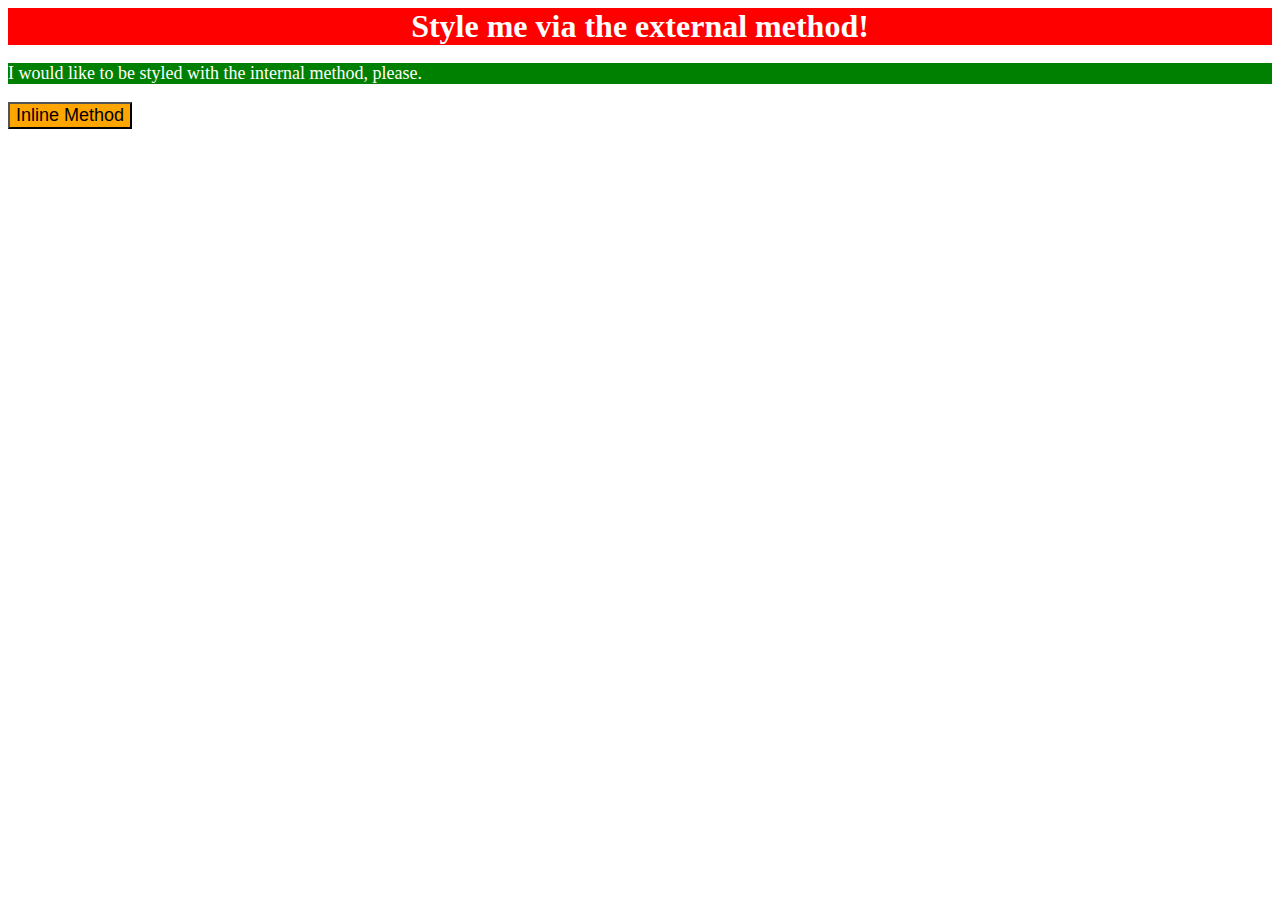
<file: foundations/intro-to-css/01-css-methods/index.html>
<!DOCTYPE html>
<html lang="en">
  <head>
    <meta charset="UTF-8" />
    <meta http-equiv="X-UA-Compatible" content="IE=edge" />
    <meta name="viewport" content="width=device-width, initial-scale=1.0" />
    <title>Methods for Adding CSS</title>
    <link rel="stylesheet" href="styles.css" />

    <style>
      p {
        color: white;
        background-color: green;
        font-size: 18px;
      }
    </style>
  </head>
  <body>
    <div>Style me via the external method!</div>
    <p>I would like to be styled with the internal method, please.</p>
    <button style="background-color: orange; font-size: 18px">
      Inline Method
    </button>
  </body>
</html>
</file>
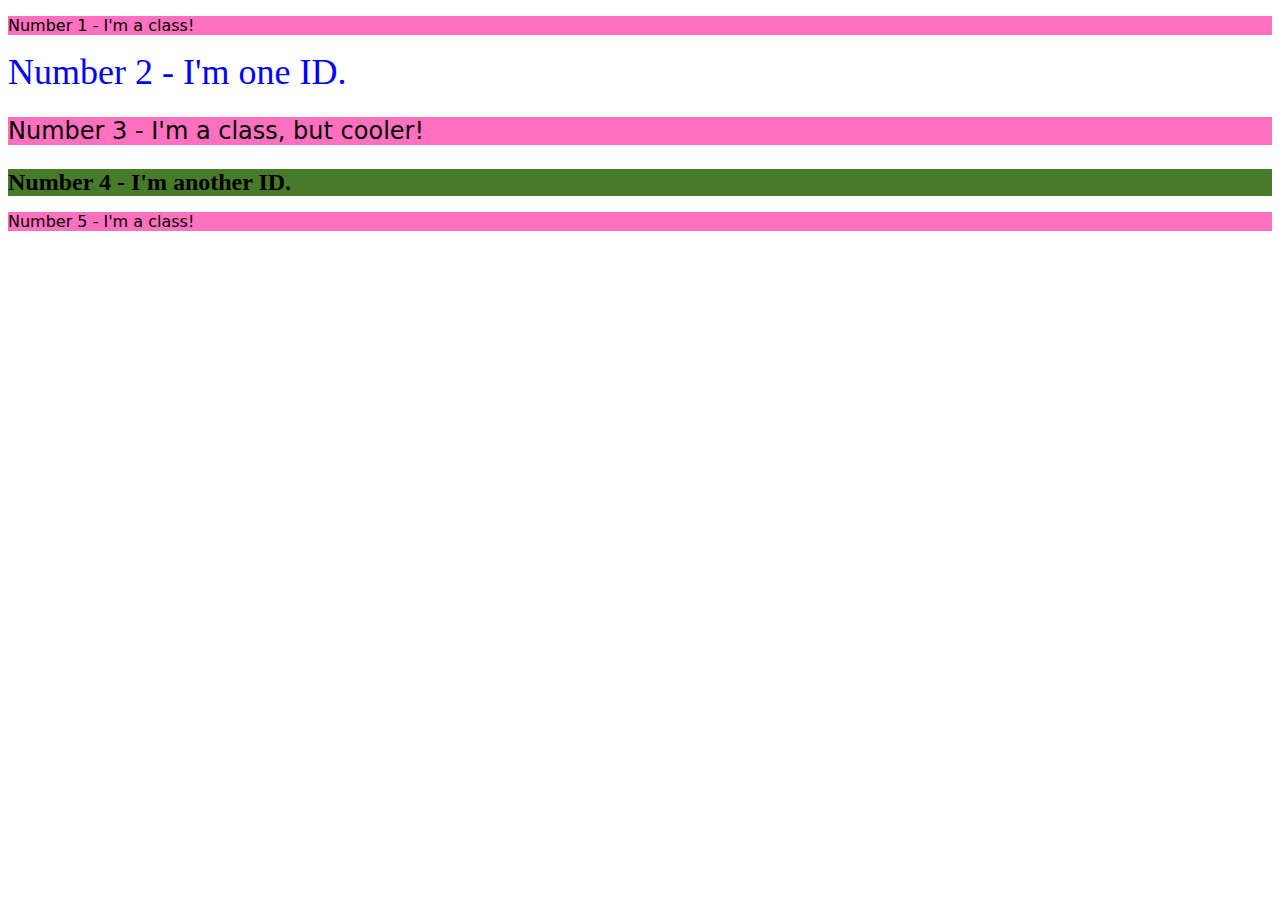
<file: foundations/intro-to-css/02-class-id-selectors/index.html>
<!DOCTYPE html>
<html lang="en">
  <head>
    <meta charset="UTF-8">
    <meta http-equiv="X-UA-Compatible" content="IE=edge">
    <meta name="viewport" content="width=device-width, initial-scale=1.0">
    <title>Class and ID Selectors</title>
    <link rel="stylesheet" href="style.css">
  </head>
  <body>
    <p class="odd">Number 1 - I'm a class!</p>
    <div id="second">Number 2 - I'm one ID.</div>
    <p class="odd font-size-24" >Number 3 - I'm a class, but cooler!</p>
    <div id="fourth" class ="font-size-24">Number 4 - I'm another ID.</div>
    <p class="odd">Number 5 - I'm a class!</p>
  </body>
</html>
</file>
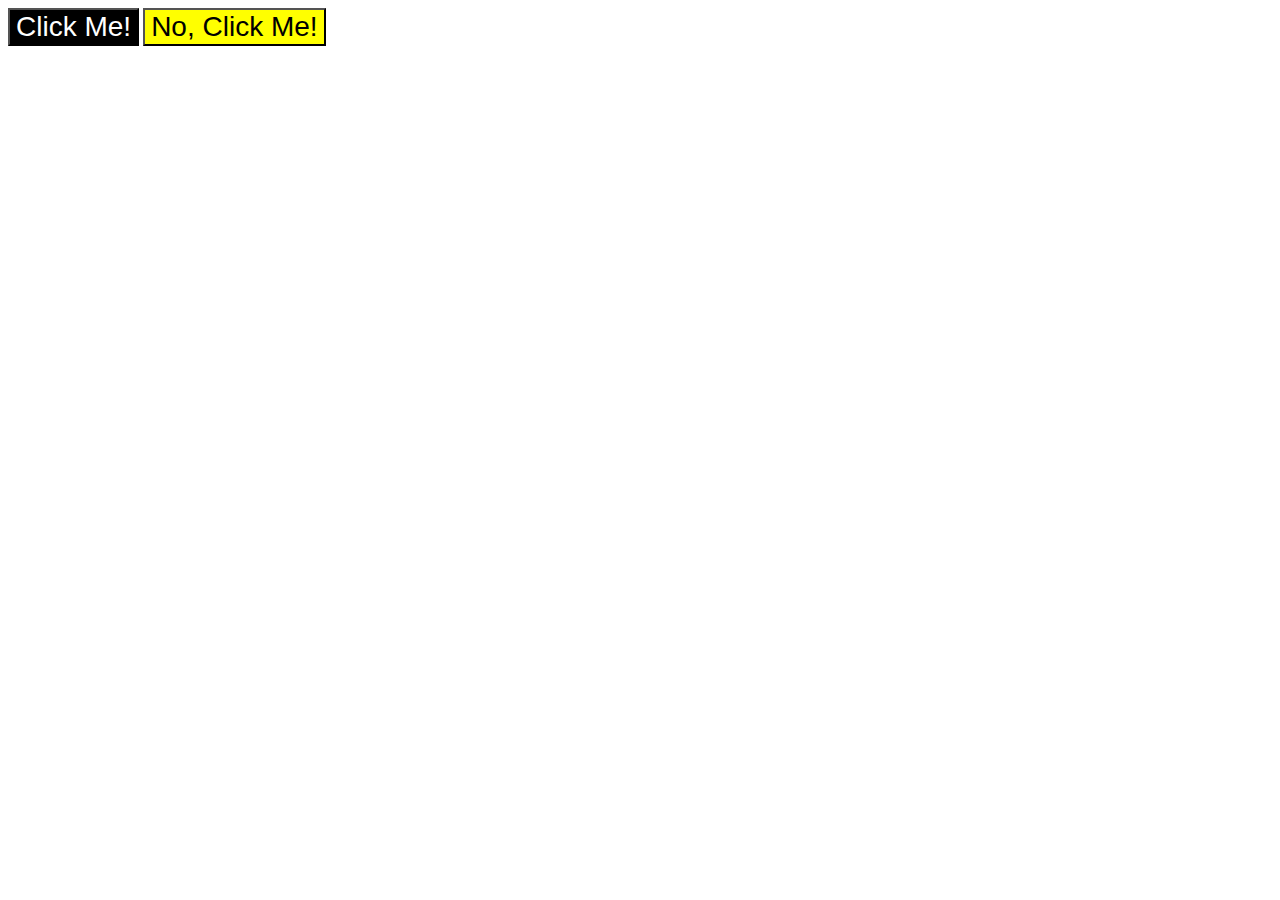
<file: foundations/intro-to-css/03-grouping-selectors/index.html>
<!DOCTYPE html>
<html lang="en">
  <head>
    <meta charset="UTF-8">
    <meta http-equiv="X-UA-Compatible" content="IE=edge">
    <meta name="viewport" content="width=device-width, initial-scale=1.0">
    <title>Grouping Selectors</title>
    <link rel="stylesheet" href="style.css">
  </head>
  <body>
    <button class="one">Click Me!</button>
    <button class="two">No, Click Me!</button>
  </body>
</html>
</file>
<file: foundations/intro-to-css/01-css-methods/styles.css>
div {
    color: white;
    background-color: red;
    font-size: 32px;
    text-align: center;
    font-weight: bold; /* bold or can write 700 */
    
}
</file>
<file: foundations/intro-to-css/02-class-id-selectors/style.css>
.odd {
    background-color: rgb(255, 112, 191);
    font-family: Verdana, "DejaVu Sans", sans-serif;
}

#second {
    color: #0000FF;
    font-size: 36px;
}

.font-size-24 {
    font-size: 24px;
}

#fourth {
    background-color: hsl(98, 50%, 32%);
    font-weight: 700; /* bold */
}
</file>
<file: foundations/intro-to-css/03-grouping-selectors/style.css>
.one,
.two {
    font-size: 28px;
    font-family: "Helvetica", "Times New Roman", "sans-serif";
}

.one {
    background-color: black;
    color: white;
}

.two {
    background-color: yellow;
}
</file>
